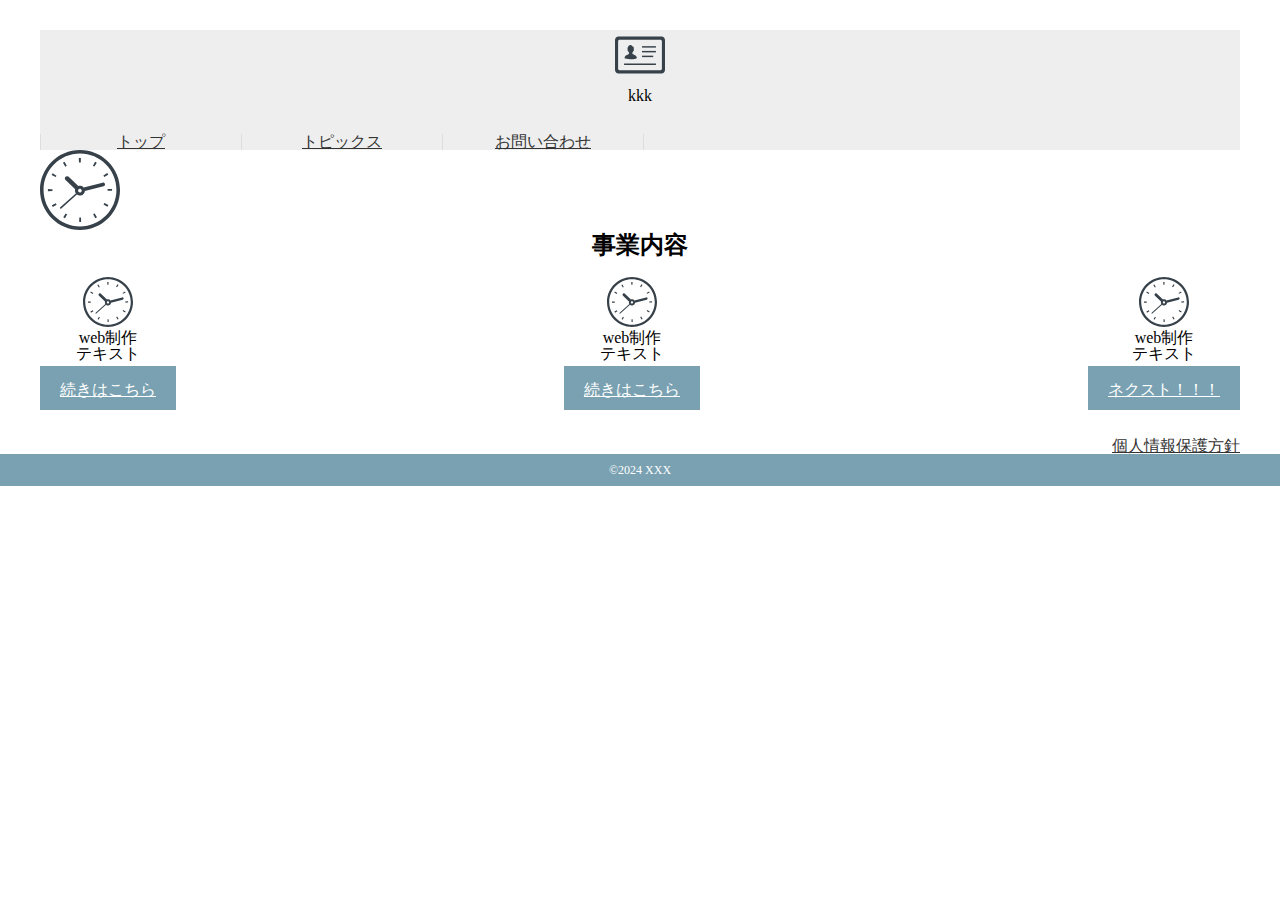
<file: html,css1/index.html>
<!DOCTYPE html>
<html lang="ja">

<head><!-- このページの仕様 -->
    <meta charset="UTF-8">
    <meta http-equiv="X-UA-Compatible" content="IE=edge">
    <meta name="viewport" content="width=device-width", initial-scale="1.0">
    <title>株式会社○○○</title>
    <meta name="description" content=""><!-- nameが何か、contentはどのように表示するか -->
    <link rel="stylesheet" href="css/style.css">
    <link rel="stylesheet" href="css/reset.css">
</head>
<body>
    <div class="header">
        <div class="logo">
            <img src="img/icon_071400.svg" alt="画像１">
            <h1>kkk</h1>
        </div>
        <ul>
            <li><a href="">トップ</a></li>
            <li><a href="">トピックス</a></li>
            <li><a href="">お問い合わせ</a></li>
        </ul>
    </div>
    <div class="container w_inner">
        <div class="header_img">
            <img src="img/icon_071830.svg" alt="">
        </div>
        
        <div class="container_service">
            <h2>事業内容</h2>
            <div class="service_block">
                <div class="service">
                    <img src="img/icon_071830.svg" alt="">
                    <div class="ttl">web制作</div>
                    <div class="explain">テキスト</div>
                    <a href="">続きはこちら</a>
                </div>
                <div class="service">
                    <img src="img/icon_071830.svg" alt="">
                    <div class="ttl">web制作</div>
                    <div class="explain">テキスト</div>
                    <a href="">続きはこちら</a>
                </div>
                <div class="service">
                    <img src="img/icon_071830.svg" alt="">
                    <div class="ttl">web制作</div>
                    <div class="explain">テキスト</div>
                    <a href="">ネクスト！！！</a>
                </div>
            </div>
        </div>

    </div>
    <div class="footer">
        <div class="pp_link w_inner">
            <a href="">個人情報保護方針</a>
        </div>
        <div class="copy">
            &copy;2024 XXX
        </div>
    </div>
    


</body>
</html>
</file>
<file: html,css1/css/style.css>
@charset "UTF-8";

body{
    font-family: 'Meiryo','Hiragino Kaku Gothic Pro',serif;
    font-size: 16px;
    border-top: 10px solid #79a1b1;
}
/* aタグはすべての設定。アンダーラインを消す。 */
a {
    /* text-decoration: none; */
    color: #333;
}
/* 後ろに追加することで以下の要素を加える */
.w_inner{
    width: 1200px;
    margin: 0 auto;

}
.logo {
    text-align: center;
    margin-top: 30px;
    margin-bottom: 30px;
}
.logo img {
    display: inline-block;
    margin-bottom: 5px;
    width: 50px;
    height: auto;
}
.header {
    width: 1200px;
    margin: 0 auto;
    background: #eeeeee;
}
.header ul {
    display: flex;
}
.header ul li {
    width: 200px;
    min-width: 200px;
    text-align: center;
    border-right: 1px solid #ddd;
}
.header ul li:first-child {
    border-left: 1px solid #ddd;
}
.header ul li a {
    display: block;
}

.header_img img {
    width: 80px;
    height: auto;
}

.container_service .service_block{
    display: flex;
    justify-content: space-between;
}
.service_block .service {
    text-align: center;
}
.container_service h2{
    text-align: center;
    font-weight: bold;
    font-size: 24px;
    margin-bottom: 20px;
}
.container_service img {
    width: 50px;
    height: auto;
}
.container_service a{
    background: #79a1b1;
    color: white;
    /* 文字の周りに余白をつける */
    padding: 15px 20px 12px;
}
.container_service .explain {
    margin-bottom: 20px;
}
.footer {
    margin-top: 40px;
}
.pp_link {
    text-align: right;
}
.copy {
    text-align: center;
    background: #79a1b1;
    color: #fff;
    font-size: 12px;
    padding: 10px;
}
</file>
